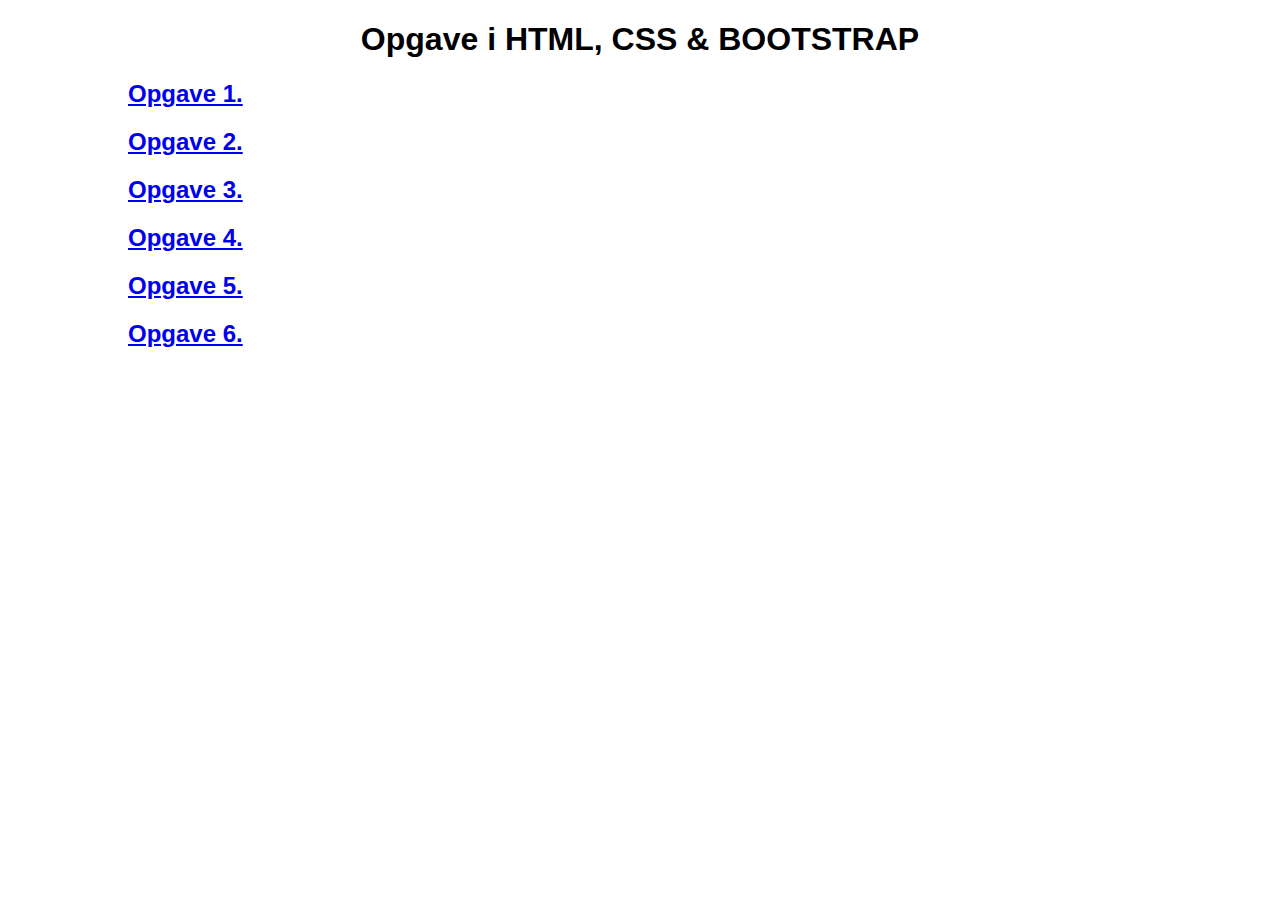
<file: Opgaver/index.html>
<!DOCTYPE html>
<html lang="en">
<head>
    <meta charset="UTF-8">
    <title>Opgaver</title>

    <link href="https://cdn.jsdelivr.net/npm/bootstrap@5.0.2/dist/css/bootstrap.min.css" rel="stylesheet"
          integrity="sha384-EVSTQN3/azprG1Anm3QDgpJLIm9Nao0Yz1ztcQTwFspd3yD65VohhpuuCOmLASjC" crossorigin="anonymous">
    <script src="https://cdn.jsdelivr.net/npm/bootstrap@5.0.2/dist/js/bootstrap.bundle.min.js"
            integrity="sha384-MrcW6ZMFYlzcLA8Nl+NtUVF0sA7MsXsP1UyJoMp4YLEuNSfAP+JcXn/tWtIaxVXM"
            crossorigin="anonymous"></script>

    <link rel="stylesheet" href="style.css">
</head>
<body>

<div class="container">
    <article>

        <div class="row">
            <div class="col">
                <div class="overskrift">
                    <h1>Opgave i HTML, CSS & BOOTSTRAP</h1>
                </div>
            </div>
        </div>


        <div class="row mt-6">
            <div class="col">
                <div class="linkText">
                    <a href="opgave1.html"> <b>Opgave 1.</b> </a>
                </div>
            </div>

            <div class="col">
                <div class="linkText">
                    <a href="opgave2.html"> <b>Opgave 2.</b> </a>
                </div>
            </div>

            <div class="col">
                <div class="linkText">
                    <a href="opgave3.html"> <b>Opgave 3.</b> </a>
                </div>
            </div>

            <div class="col">
                <div class="linkText">
                    <a href="opgave4.html"> <b>Opgave 4.</b> </a>
                </div>
            </div>

            <div class="col">
                <div class="linkText">
                    <a href="opgave5.html"> <b>Opgave 5.</b> </a>
                </div>
            </div>

            <div class="col">
                <div class="linkText">
                    <a href="opgave6.html"> <b>Opgave 6.</b> </a>
                </div>
            </div>
        </div>
    </article>
</div>
</body>
</html>
</file>
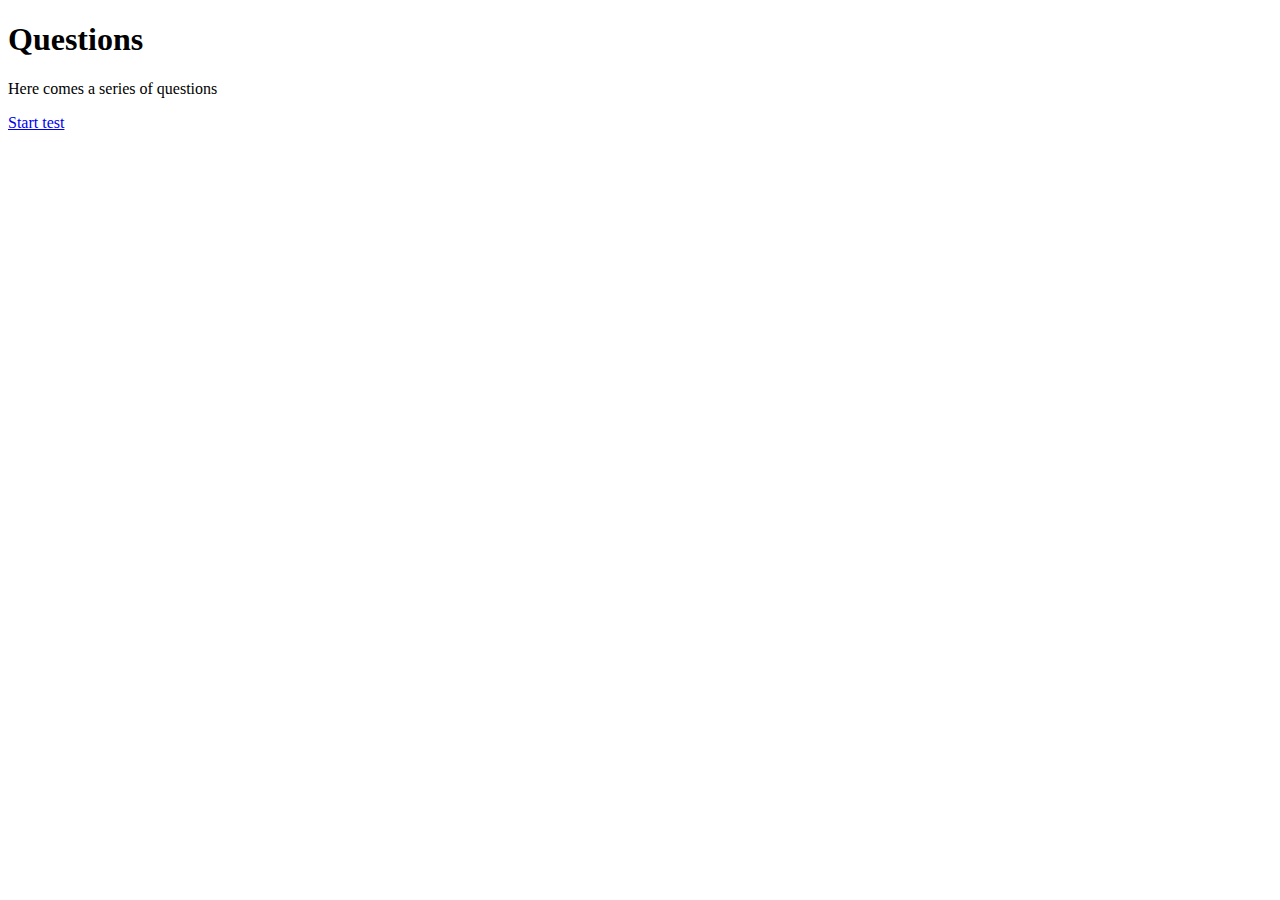
<file: Progress/index.html>
<!DOCTYPE html>
<html lang="en">
<head>
    <meta charset="UTF-8">
    <title>Questions</title>

    <link href="https://cdn.jsdelivr.net/npm/bootstrap@5.0.2/dist/css/bootstrap.min.css" rel="stylesheet"
          integrity="sha384-EVSTQN3/azprG1Anm3QDgpJLIm9Nao0Yz1ztcQTwFspd3yD65VohhpuuCOmLASjC" crossorigin="anonymous">
    <script src="https://cdn.jsdelivr.net/npm/bootstrap@5.0.2/dist/js/bootstrap.bundle.min.js"
            integrity="sha384-MrcW6ZMFYlzcLA8Nl+NtUVF0sA7MsXsP1UyJoMp4YLEuNSfAP+JcXn/tWtIaxVXM"
            crossorigin="anonymous"></script>
</head>
<body>
<div class="container mt-3">
    <div class="mt-4 p-5 bg-primary text-white rounded text-center">
        <div class="mb-4">
            <h1>Questions</h1>
        </div>
        <p>Here comes a series of questions</p>
    </div>


    <div class="mt-5 text-center">
        <a href="questions1.html" type="button" class="btn btn-primary btn-lg btn-flex">Start test</a>
    </div>

</div>
</body>
</html>
</file>
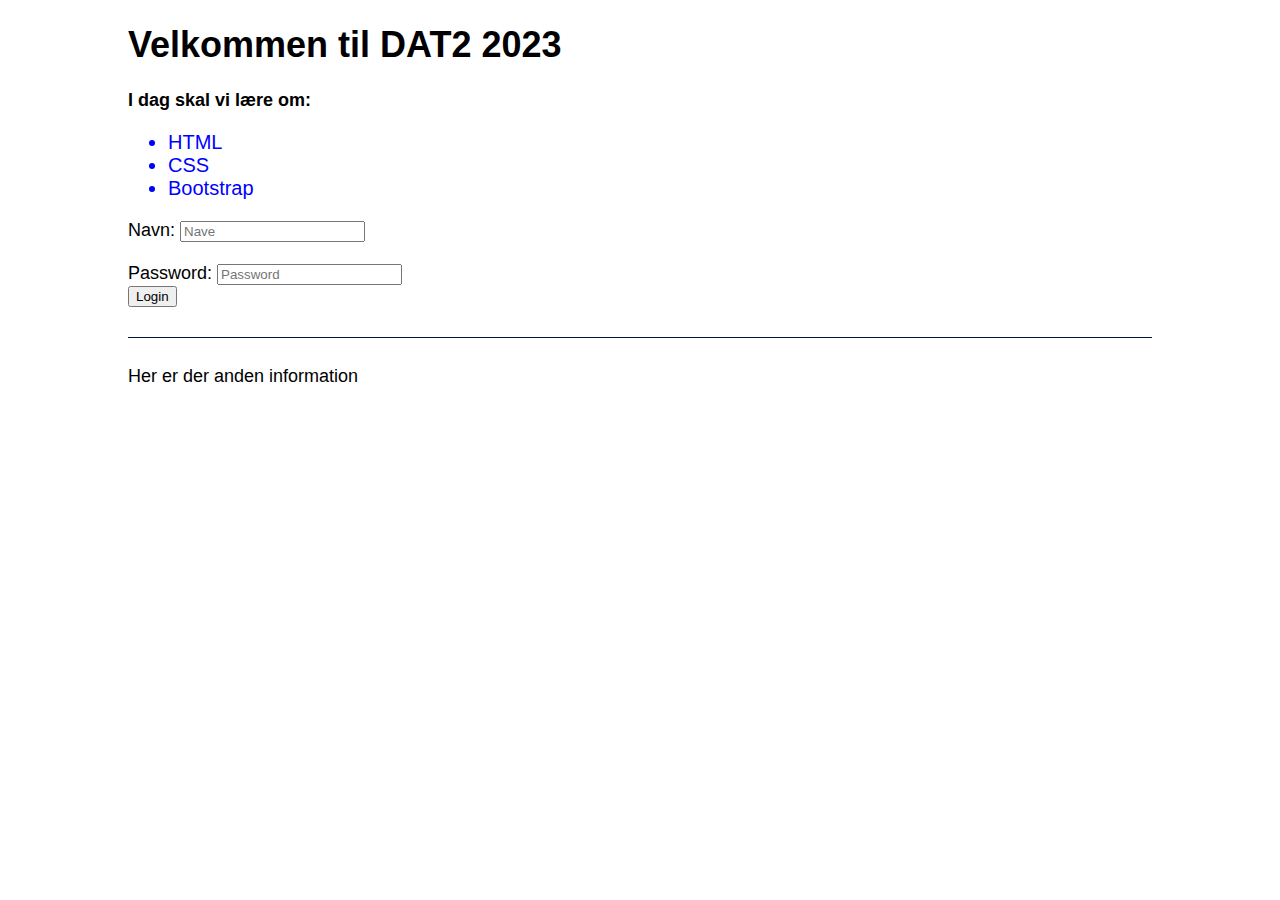
<file: Grundskabelon/skabelon.html>
<!DOCTYPE html>
<html lang="da">
<head>
    <meta charset="UTF-8">
    <title>Dat2</title>
    <link rel="stylesheet" href="style.css">

</head>
<body>

<header>

</header>

<article>

    <h1>Velkommen til DAT2 2023</h1>
    <p><b> I dag skal vi lære om: </b></p>

    <ul class="list">
        <li>HTML</li>
        <li>CSS</li>
        <li>Bootstrap</li>
    </ul>

    <form action="modtage.html" method="post">
        <label>Navn: </label> <input type="text" placeholder="Nave" name="navn"><br/><br/>
        <label>Password: </label> <input type="password" placeholder="Password" name="password"><br/>

        <button type="submit">Login</button>
    </form>


    <footer>
        <p> Her er der anden information</p>
    </footer>

</article>


</body>
</html>
</file>
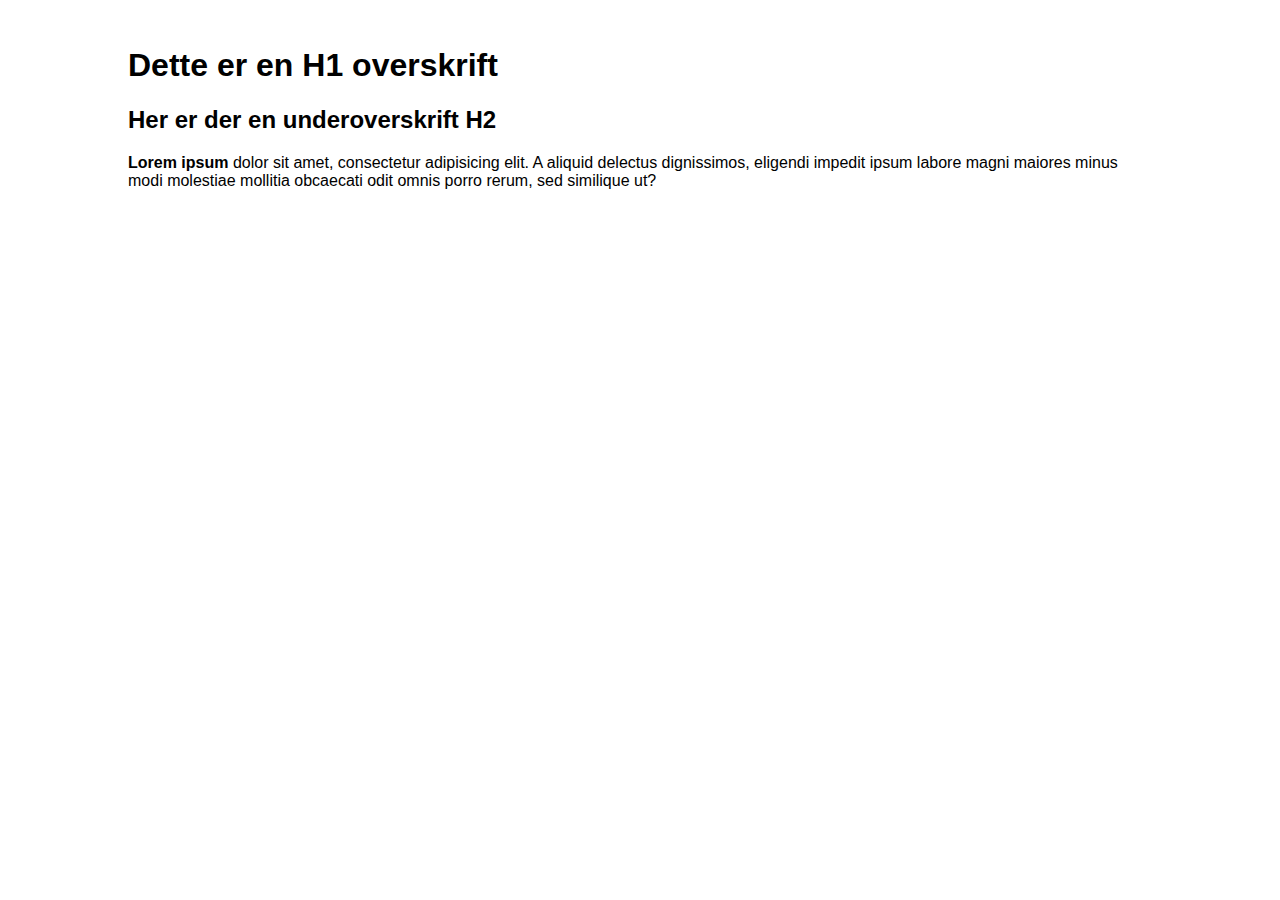
<file: Opgaver/opgave1.html>
<!DOCTYPE html>
<html lang="en">
<head>
    <meta charset="UTF-8">
    <title>Opgave 1</title>

    <link href="https://cdn.jsdelivr.net/npm/bootstrap@5.0.2/dist/css/bootstrap.min.css" rel="stylesheet"
          integrity="sha384-EVSTQN3/azprG1Anm3QDgpJLIm9Nao0Yz1ztcQTwFspd3yD65VohhpuuCOmLASjC" crossorigin="anonymous">
    <script src="https://cdn.jsdelivr.net/npm/bootstrap@5.0.2/dist/js/bootstrap.bundle.min.js"
            integrity="sha384-MrcW6ZMFYlzcLA8Nl+NtUVF0sA7MsXsP1UyJoMp4YLEuNSfAP+JcXn/tWtIaxVXM"
            crossorigin="anonymous"></script>

    <link rel="stylesheet" href="style.css">
</head>
<body>

<div class="container">
    <article>
        <div class="row">
            <div class="col">
                <div>
                    <br/>
                    <h1>Dette er en H1 overskrift</h1>
                    <h2>Her er der en underoverskrift H2</h2>
                    <p> <b>Lorem ipsum</b> dolor sit amet, consectetur adipisicing elit. A aliquid delectus dignissimos, eligendi impedit ipsum labore magni maiores minus modi molestiae mollitia obcaecati odit omnis porro rerum, sed similique ut?</p>
                </div>
            </div>
        </div>
    </article>
</div>
</body>
</html>
</file>
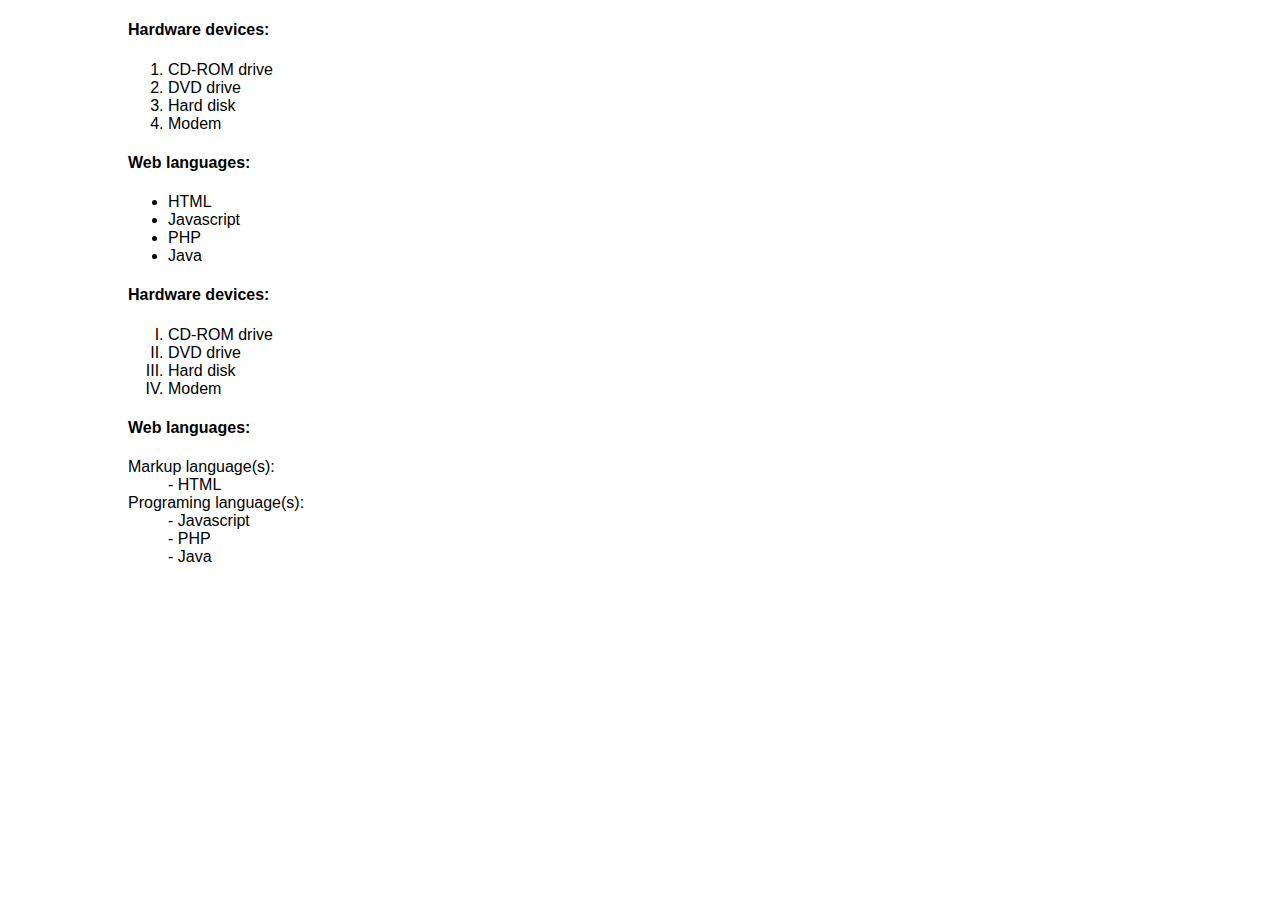
<file: Opgaver/opgave2.html>
<!DOCTYPE html>
<html lang="en">
<head>
    <meta charset="UTF-8">
    <title>Opgave 2</title>

    <link href="https://cdn.jsdelivr.net/npm/bootstrap@5.0.2/dist/css/bootstrap.min.css" rel="stylesheet"
          integrity="sha384-EVSTQN3/azprG1Anm3QDgpJLIm9Nao0Yz1ztcQTwFspd3yD65VohhpuuCOmLASjC" crossorigin="anonymous">
    <script src="https://cdn.jsdelivr.net/npm/bootstrap@5.0.2/dist/js/bootstrap.bundle.min.js"
            integrity="sha384-MrcW6ZMFYlzcLA8Nl+NtUVF0sA7MsXsP1UyJoMp4YLEuNSfAP+JcXn/tWtIaxVXM"
            crossorigin="anonymous"></script>

    <link rel="stylesheet" href="style.css">
</head>
<body>
<div class="container">
    <article>
        <div class="row">
            <div class="col">
                <div>
                    <h4>Hardware devices: </h4>
                    <ol>
                        <li>CD-ROM drive</li>
                        <li>DVD drive</li>
                        <li>Hard disk</li>
                        <li>Modem</li>
                    </ol>
                </div>
            </div>

            <div class="col">
                <div>
                    <h4>Web languages: </h4>
                    <ul>
                        <li>HTML</li>
                        <li>Javascript</li>
                        <li>PHP</li>
                        <li>Java</li>
                    </ul>
                </div>
            </div>

            <div class="col">
                <div>
                    <h4>Hardware devices: </h4>
                    <ol type="I">
                        <li>CD-ROM drive</li>
                        <li>DVD drive</li>
                        <li>Hard disk</li>
                        <li>Modem</li>
                    </ol>
                </div>
            </div>

            <div class="col">
                <div>
                    <h4>Web languages: </h4>
                    <dl>
                        <dt>Markup language(s): </dt>
                        <dd>- HTML</dd>

                        <dt>Programing language(s): </dt>
                        <dd>- Javascript</dd>
                        <dd>- PHP</dd>
                        <dd>- Java</dd>
                    </dl>
                </div>
            </div>
        </div>


    </article>
</div>
</body>
</html>
</file>
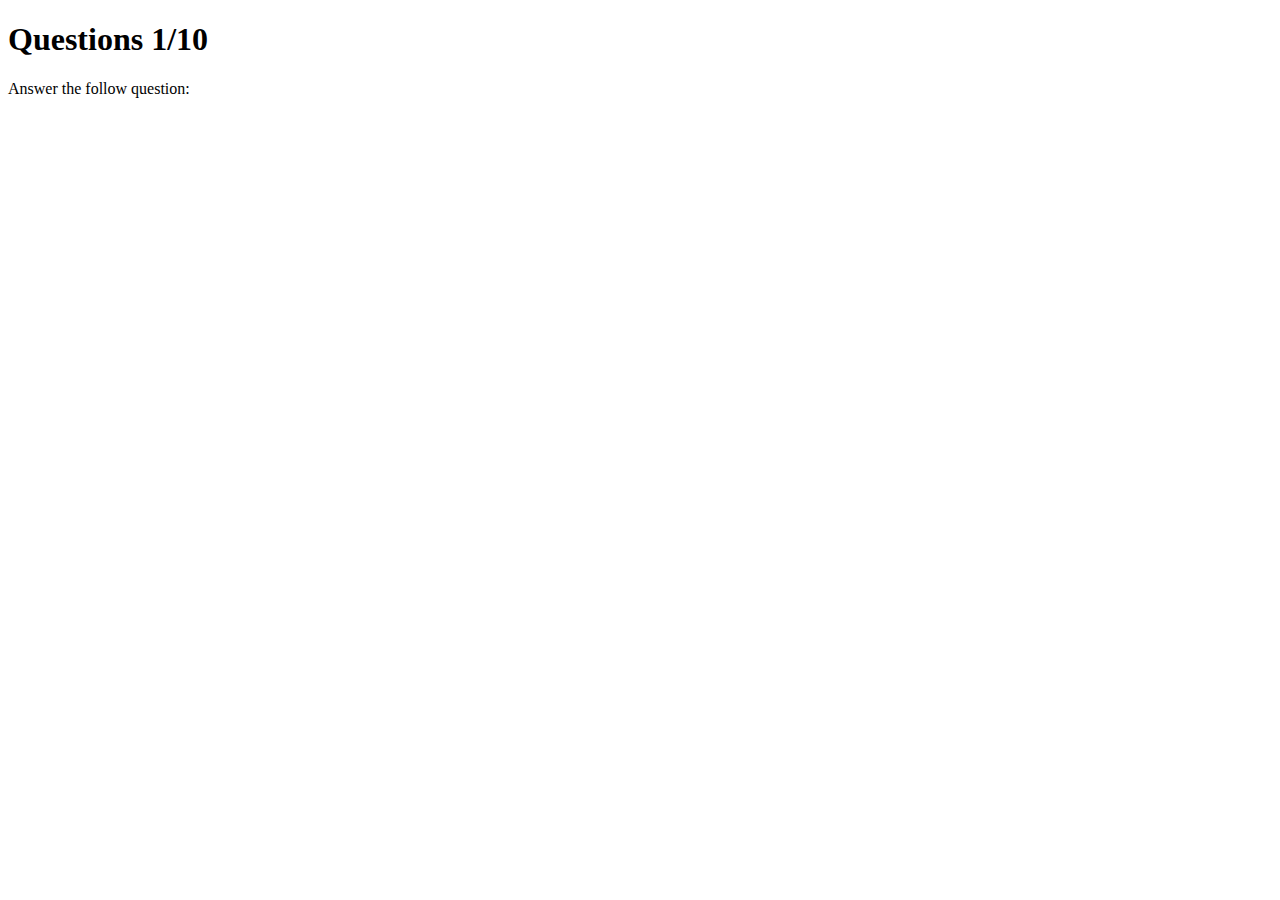
<file: Progress/questions1.html>
<!DOCTYPE html>
<html lang="en">
<head>
    <meta charset="UTF-8">
    <title>Question 1/10</title>

    <link href="https://cdn.jsdelivr.net/npm/bootstrap@5.0.2/dist/css/bootstrap.min.css" rel="stylesheet"
          integrity="sha384-EVSTQN3/azprG1Anm3QDgpJLIm9Nao0Yz1ztcQTwFspd3yD65VohhpuuCOmLASjC" crossorigin="anonymous">
    <script src="https://cdn.jsdelivr.net/npm/bootstrap@5.0.2/dist/js/bootstrap.bundle.min.js"
            integrity="sha384-MrcW6ZMFYlzcLA8Nl+NtUVF0sA7MsXsP1UyJoMp4YLEuNSfAP+JcXn/tWtIaxVXM"
            crossorigin="anonymous"></script>
</head>
<body>
<div class="container mt-3">
    <div class="mt-4 p-5 bg-primary text-white rounded text-center">
        <div class="mb-4">
            <h1>Questions 1/10</h1>
        </div>
        <p>Answer the follow question: </p>
    </div>



</div>
</body>
</html>
</file>
<file: Opgaver/style.css>
body
{
    font-family: Arial;
    max-width: 1024px;
    margin-left: auto;
    margin-right: auto;
}

.overskrift
{
    margin-top: 10px;
    text-align: center;
}

.linkText
{
    margin-top: 20px;
    font-size: 24px;
}
</file>
<file: Grundskabelon/style.css>
body
{
    font-family: Arial;
    font-size: 18px;
    max-width: 1024px;
    margin-left: auto;
    margin-right: auto;
}

footer
{
    margin-top: 30px;
    border-top: 1px solid #00163b;
    padding-top: 10px;
}

.list
{
    color: blue;
    font-size: 20px;
}
</file>
